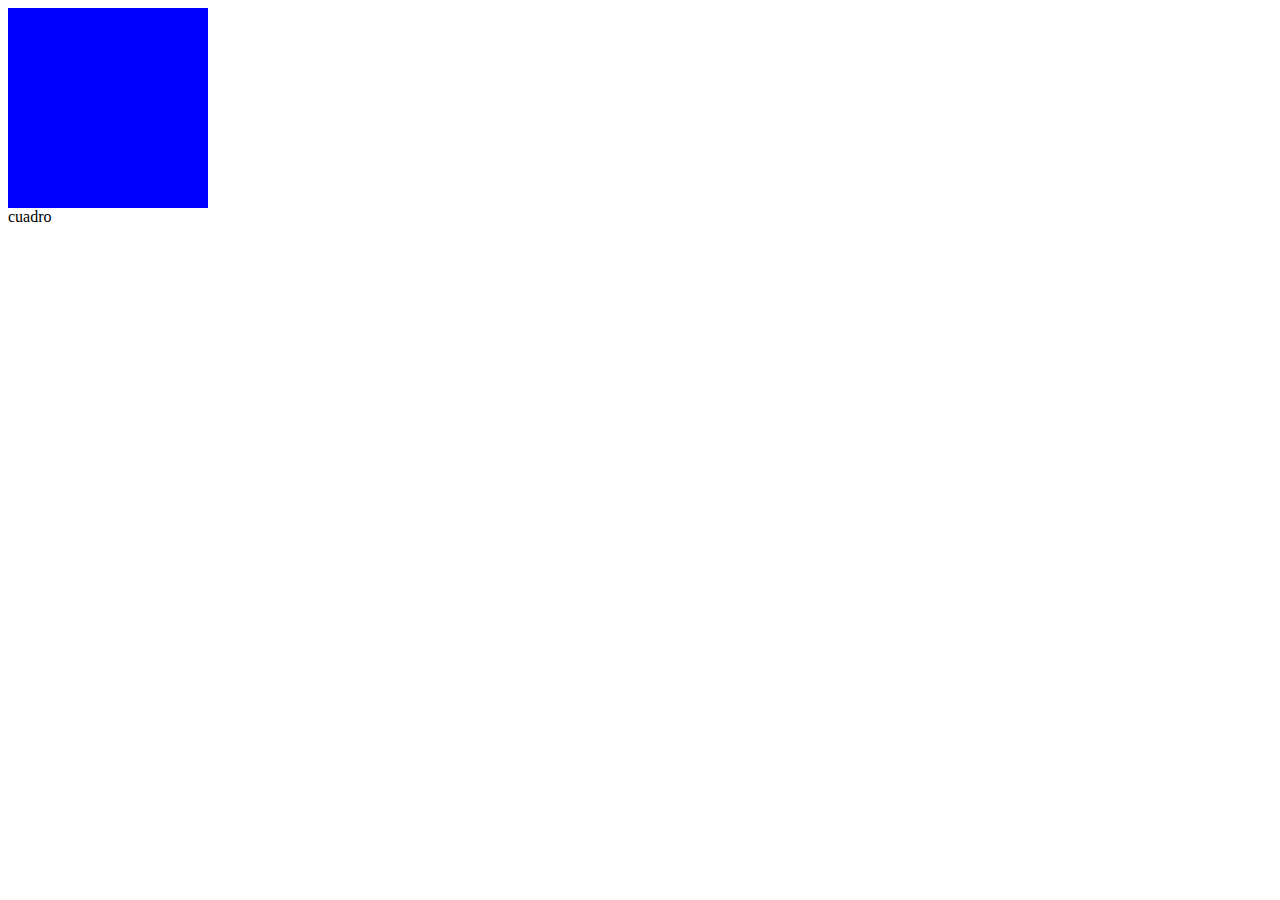
<file: index.html>
<!DOCTYPE html>
<html lang="en">
<head>
    <meta charset="UTF-8">
    <meta name="viewport" content="width=device-width, initial-scale=1.0">
    <title>Document</title>
    <link rel="stylesheet" href="CSS/style.css">
</head>
<body>
     <div class="micuadro"></div>
     cuadro
</body>
</html>
</file>
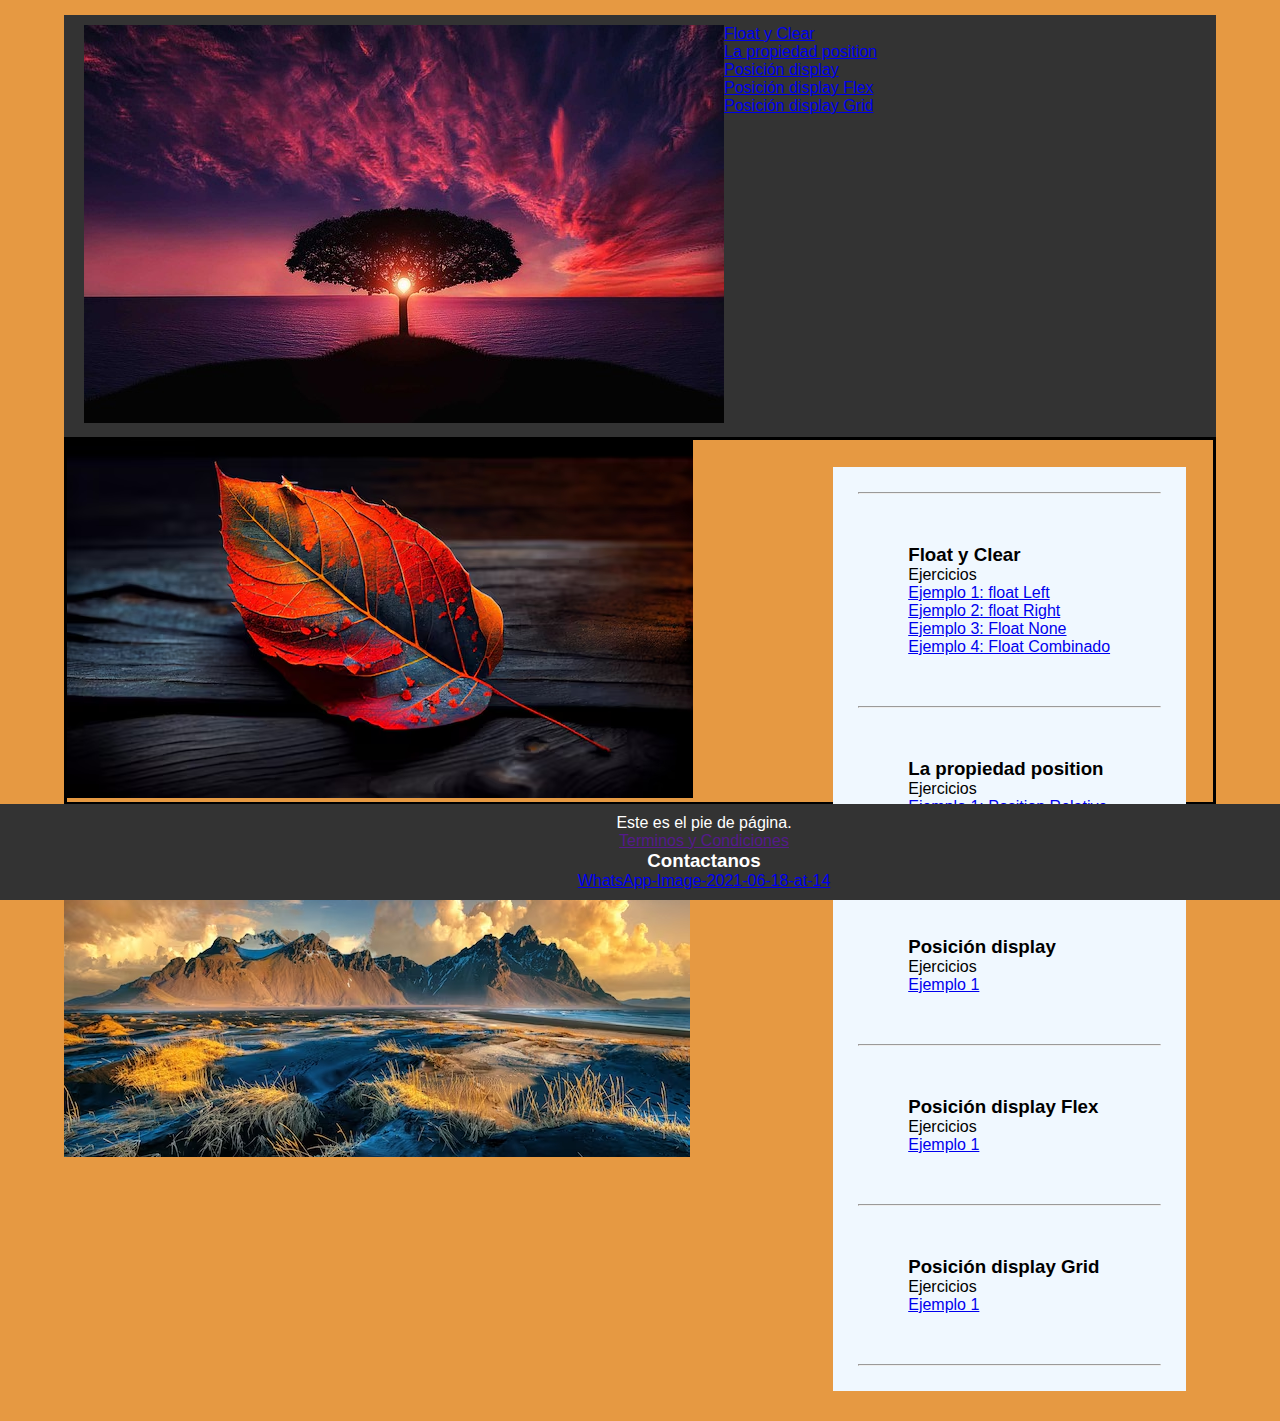
<file: indx.html>
<!DOCTYPE html>
<html lang="en">

<head>
    <meta charset="UTF-8">
    <meta name="viewport" content="width=device-width, initial-scale=1.0">
    <link rel="stylesheet" href="/CSS/estilos2/estilos.css">
    <title>InicioFloat</title>
</head>

<body>
    <header> <!-- -   Inicio de header -->
        <div class="logo">
            <img src="asset/tree-736885_640img.jpg" alt="">

        </div>

        <nav>
            <ul>
                <li><a href="#float-clear">Float y Clear</a></li>
                <li><a href="#position">La propiedad position</a></li>
                <li><a href="#display">Posición display</a></li>
                <li><a href="#flex">Posición display Flex</a></li>
                <li><a href="#grid">Posición display Grid</a></li>
            </ul>
        </nav>

    </header> <!-- -   final de header -->


    <div class="main">
        <hr id="float-clear" class="separador">

        <section class="seccion">
            <h3 class="subtitulo">Float y Clear</h3>
            <p class="parrafo">Ejercicios</p>
            <ul class="lista">
                <li class="item"><a href="Pages/Pages2/FloatLeft.html">Ejemplo 1: float Left </a></li>

                <li class="item"><a href="Pages/Pages2/FloatRight.html">Ejemplo 2: float Right </a></li>

                <li class="item"><a href="Pages/Pages2/FloatNone.html">Ejemplo 3: Float None </a></li>

                <li class="item"><a href="Pages/Pages2/FloatCombinado.html">Ejemplo 4: Float Combinado </a></li>

            </ul>
        </section>

        <hr id="position" class="separador">
        <section class="seccion">
            <h3 class="subtitulo">La propiedad position</h3>
            <p class="parrafo">Ejercicios</p>
            <ul class="lista">
                <li class="item"><a href="Pages/Pages3/PositionRelative.html">Ejemplo 1: Position Relative
                    </a></li>

                <li class="item"><a href="Pages/Pages3/PositionAbsolute.html">Ejemplo 2: Position
                        Absolute</a></li>
            </ul>
        </section>
        <hr id="display" class="separador">
        <section class="seccion">
            <h3 class="subtitulo">Posición display</h3>
            <p class="parrafo">Ejercicios</p>
            <ul class="lista">
                <li class="item"><a href="#">Ejemplo 1 </a></li>
            </ul>
        </section>
        <hr id="flex" class="separador">
        <section class="seccion">
            <h3 class="subtitulo">Posición display Flex</h3>
            <p class="parrafo">Ejercicios</p>
            <ul class="lista">
                <li class="item"><a href="#">Ejemplo 1 </a></li>
            </ul>
        </section>
        <hr id="grid" class="separador">
        <section class="seccion">
            <h3 class="subtitulo">Posición display Grid</h3>
            <p class="parrafo">Ejercicios</p>
            <ul class="lista">
                <li class="item"><a href="#">Ejemplo 1 </a></li>
            </ul>
        </section>
        <hr>
    </div>

    
    <div class="caja">
        <img src="asset/belleza-otonal-abstracta-patron-venas-hoja-multicolor-generado-ia_188544-9871img.avif" alt="">
    </div>

    <div class="imagen">
        <img src="asset/montanas-vestrahorn-stokksnes-islandia_335224-667.avif" alt="">
    </div>

    <footer>
        Este es el pie de página.
        <nav>
            <div>

                <a href="">Terminos y Condiciones</a>
            </div>

            <h3> Contactanos</h3>

            <a href="tel:+506 84279134"> WhatsApp-Image-2021-06-18-at-14</a>


        </nav>

    </footer>
</body>

</html>
</file>
<file: CSS/style.css>
*{

}
/* propiedad: valor;
propiedad: valor;
propiedad: valor; */
.micuadro{
    width: 200px;
    height: 200px;
    background-color:blue ;
    color:white ;
    font-family: Arial, Helvetica, sans-serif;
    font-size: 20px;
    text-align: center;
    transition: width 0.5s, height 0.5s, background-color 0.5s;
   
} 
.micuadro:hover{

    background-color: aqua;
    width: 400px;
    height: 400px;
}
</file>
<file: CSS/estilos2/estilos.css>
* {
    padding: 0;
    margin: 0;
    box-sizing: border-box;
}

body {
    background-color: #e69942;
    font-family: Arial, Helvetica, sans-serif;
    text-align: left;
    width: 90%;
    margin: 15px auto;
}

header {

    background-color: #333;
    color: white;
    padding: 10px 20px;
    overflow: hidden;
}


.logo {
    float: left;

}
}

nav {
    float: right;
    
    list-style-type: none;
    text-decoration: none;
    white
}

ul {
    list-style-type: none;
    text-decoration: none;
    color: white;
    text-decoration: none;
    color: white;
}

.lista {
    color: white;

}



.main {
    background-color: aliceblue;
    margin: 30px;
    padding: 25px;
    float: right;
}

.caja {
    border: solid black 3px;
    margin: 0% auto;
}

footer {

    position: fixed;
    bottom: 0;
    left: 0;
    width: 110%;
    background-color: #333;
    color: white;
    text-align: center;
    padding: 10px;
}
section{ 
    margin: 50px;
    border-block-start-color: #333;}
</file>
